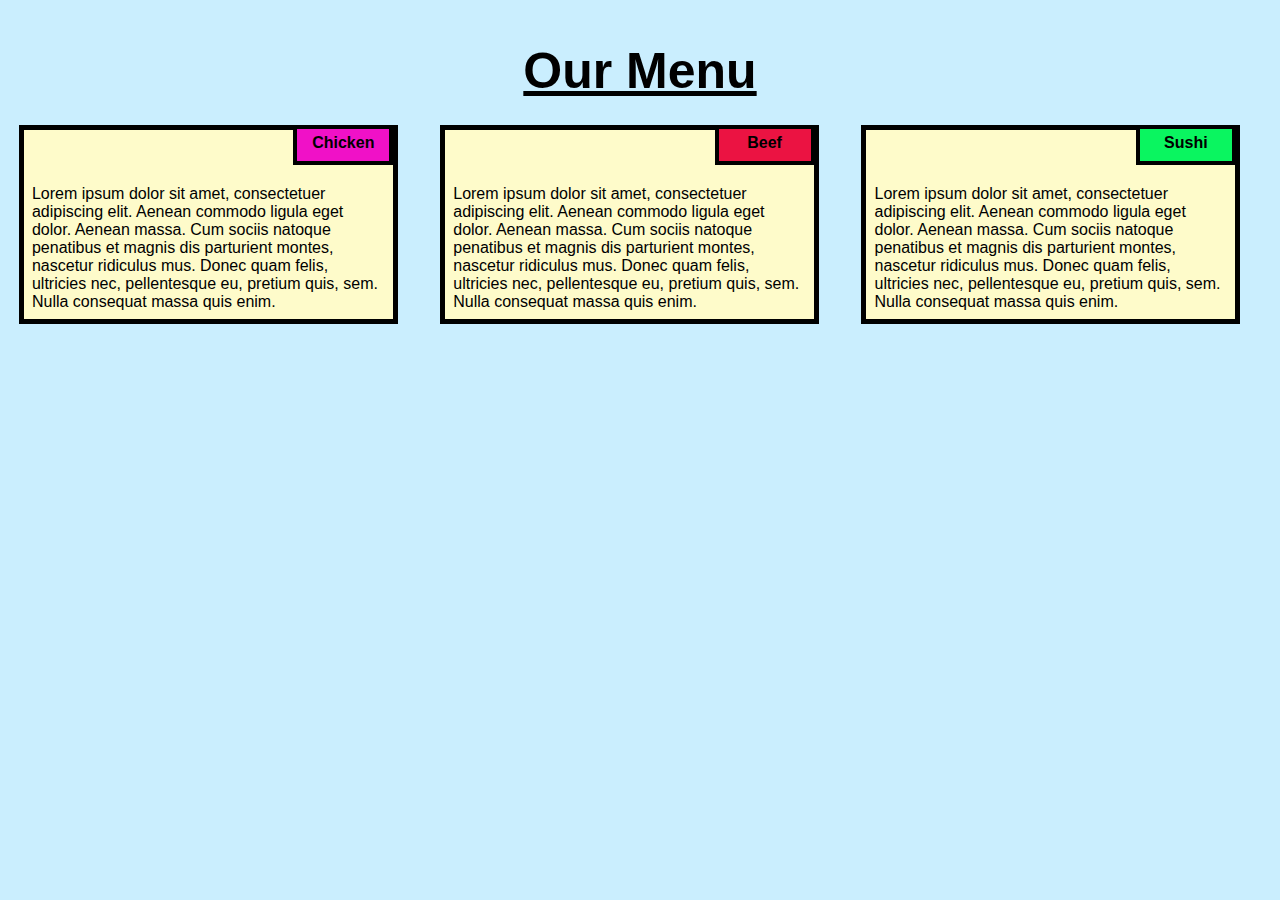
<file: Module-2 Assignment/index.html>
<!DOCTYPE html>
<html>
<head>
      <title>Module-2 Solution</title>
      <meta charset="utf-8">
      <meta name="viewport" content="width=device-width, initial-scale=1">
      <link rel="stylesheet" type="text/css" href="style.css">
</head>

<h1>
<u>
Our Menu
</u>
</h1>


  <div class="col-lg-4 col-md-6 col-sm-12">
  	<div class="box">
  		<p class="Dish-name name1">Chicken</p>
  		<p class="content">Lorem ipsum dolor sit amet, consectetuer adipiscing elit. Aenean commodo ligula eget dolor. Aenean massa. Cum sociis natoque penatibus et magnis dis parturient montes, nascetur ridiculus mus. Donec quam felis, ultricies nec, pellentesque eu, pretium quis, sem. Nulla consequat massa quis enim.</p>
  	</div>
  </div>

  <div class="col-lg-4 col-md-6 col-sm-12">
  	<div class="box">
   		<p class="Dish-name name2">Beef</p>
   		<p class="content">Lorem ipsum dolor sit amet, consectetuer adipiscing elit. Aenean commodo ligula eget dolor. Aenean massa. Cum sociis natoque penatibus et magnis dis parturient montes, nascetur ridiculus mus. Donec quam felis, ultricies nec, pellentesque eu, pretium quis, sem. Nulla consequat massa quis enim.</p>
  	</div>
  </div>

  <div class="col-lg-4 col-md-12 col-sm-12">
  	<div class="box">
  		<p class="Dish-name name3">Sushi</p>
  		<p class="content">Lorem ipsum dolor sit amet, consectetuer adipiscing elit. Aenean commodo ligula eget dolor. Aenean massa. Cum sociis natoque penatibus et magnis dis parturient montes, nascetur ridiculus mus. Donec quam felis, ultricies nec, pellentesque eu, pretium quis, sem. Nulla consequat massa quis enim.</p>
  	</div>	
  </div>

</body>
</html>
</file>
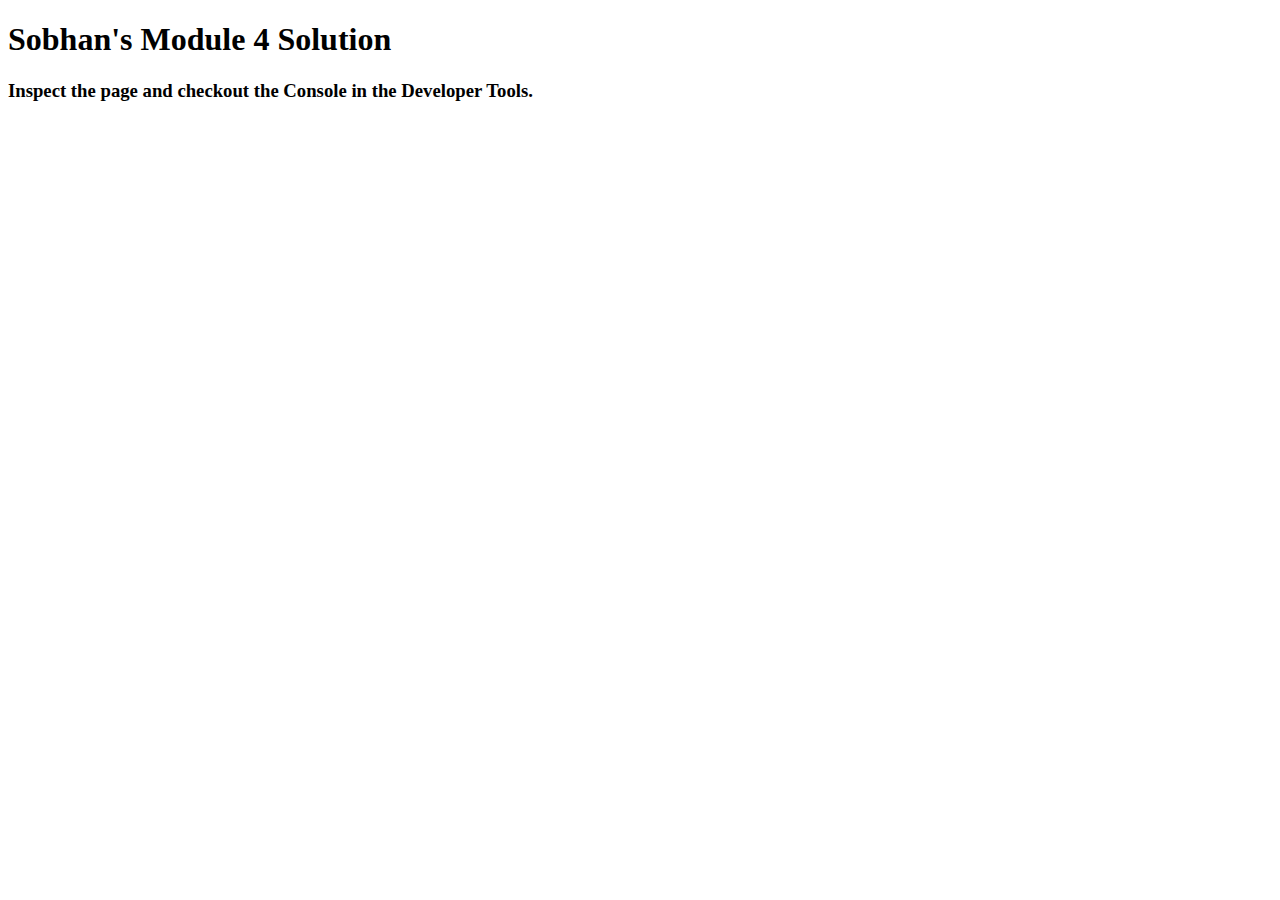
<file: module-4-solution/index.html>
<!DOCTYPE html>
<html>
<head>
  <meta charset="utf-8">
  <title>Module 4 Solution</title>
  <script>
    var names = []; // DO NOT REMOVE
  </script>
  <script src="SpeakHello.js"></script>
  <script src="SpeakGoodBye.js"></script>
  <script src="script.js"></script>
</head>
<body>
  <h1>Sobhan's Module 4 Solution</h1>
  <h3>Inspect the page and checkout the Console in the Developer Tools.</h3>
</body>
</html>
</file>
<file: Module-2 Assignment/style.css>
* {
  box-sizing: border-box;
}

body{
	margin: 4px;
	padding: 4px;
        font-family: "Comic Sans MS", cursive, sans-serif;
        background-color: #caeefe;
        
}

.row{
  margin-top: 5%;
  margin-bottom: 5%;
}

h1 {
  margin-bottom: 15px;
  text-align: center;
  color: 3a1ad9;
  font-size: 50px;
}


.box{
  width: 100%;
  overflow: none;
}


.Dish-name{
  overflow: none;
  text-align: center;
  border: 4px solid black;
  width: 100px;
  height: 40px;
  padding: 5px;
  float: right;
  margin-right: 36px;
  margin-top: 0px;
  font-weight: bold;
  position: relative;
}

.content{
  border: 5px solid black;
  width: 90%;
  height: auto;
  margin: 2.5%;
  color: black
  font-size: 25px;
  padding: 2%;
  padding-top: 55px;
  background-color: #fefbca;
}

.name1{
  background-color: #f011c7;
}

.name2{
  background-color: #eb1342;
}
.name3{
  background-color: #0af560;
}


/********** Large devices only **********/
@media (min-width: 992px) {
  .col-lg-4 {
  	float: left;
    width: 33.33%;
  }
}
/********** Medium devices only **********/
@media (min-width: 768px) and (max-width: 991px) {
  .col-md-6,.col-md-12 {
    float: left;
  }
  .col-md-6 {
    width: 50%;
  }
  .col-md-12 {
    margin-left: -10px;
    width: 100%;
  }
  .name3{
    margin-right: 65px;
    width: 100px;
  }
}

@media (min-width: 0px) and (max-width: 767px) {
  .col-sm-12 {
  	float: left;
    width: 100%;
  }
  .content-name{
    margin-right: 30px;
  }
}
</file>
